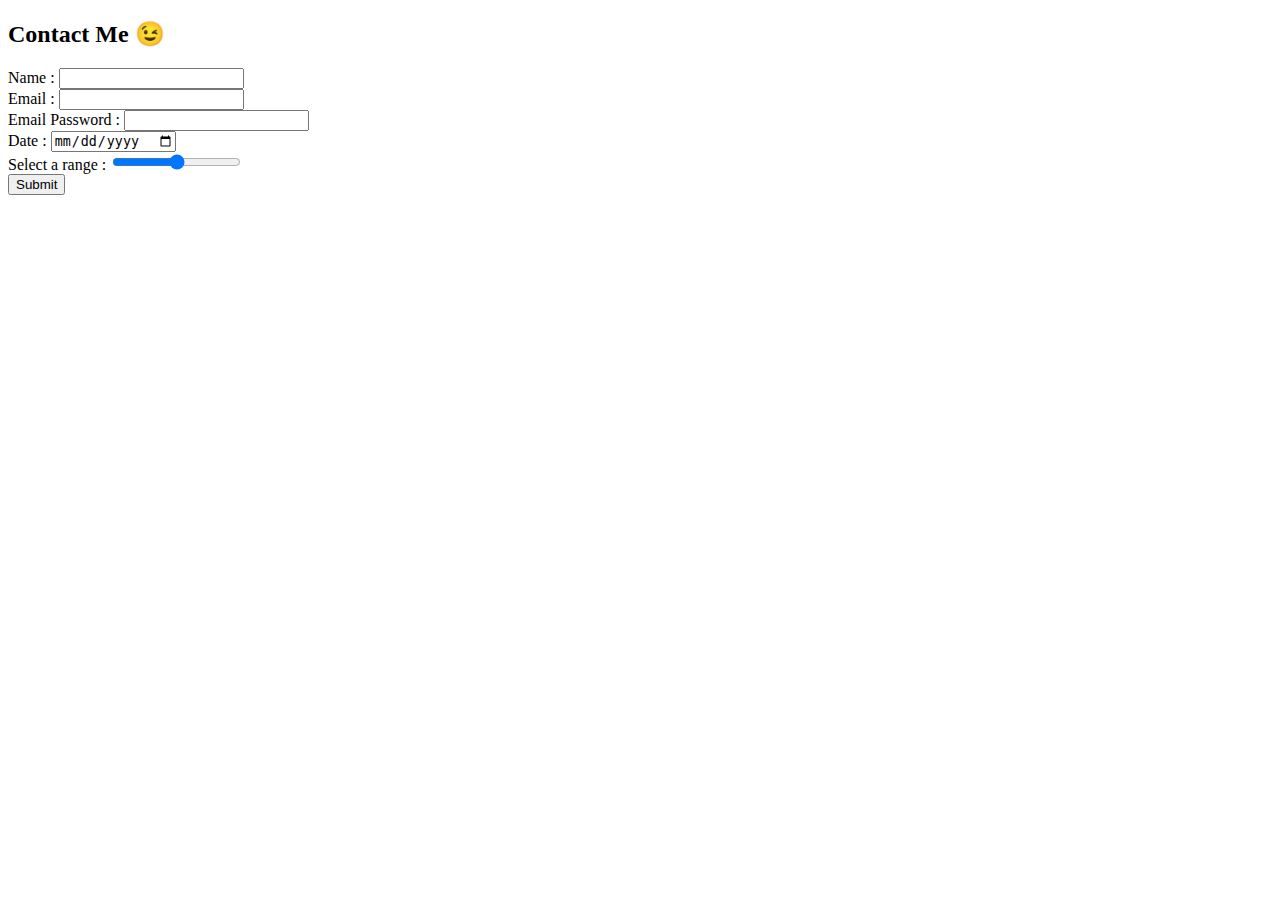
<file: Portfolio practice/HTML/Contact.html>
<!DOCTYPE html>
<html lang="en">
<head>
    <meta charset="UTF-8">
    <title>Contact Ritam</title>
</head>
<body>
    <h2>Contact Me 😉</h2>
    <form action="mailto:ritamsamanta122@gmail.com" method="post">
        <label>Name :</label>
        <input type="text">
        <br>
        <label>Email :</label>
        <input type="email" name="Email">
        <br>
        <label>Email Password :</label>
        <input type="password">
        <br>
        <label>Date :</label>
        <input type="date">
        <br>
        <label>Select a range :</label>
        <input type="range">
        <br>
        <input type="submit">
        
    </form>
</body>
</html>
</file>
